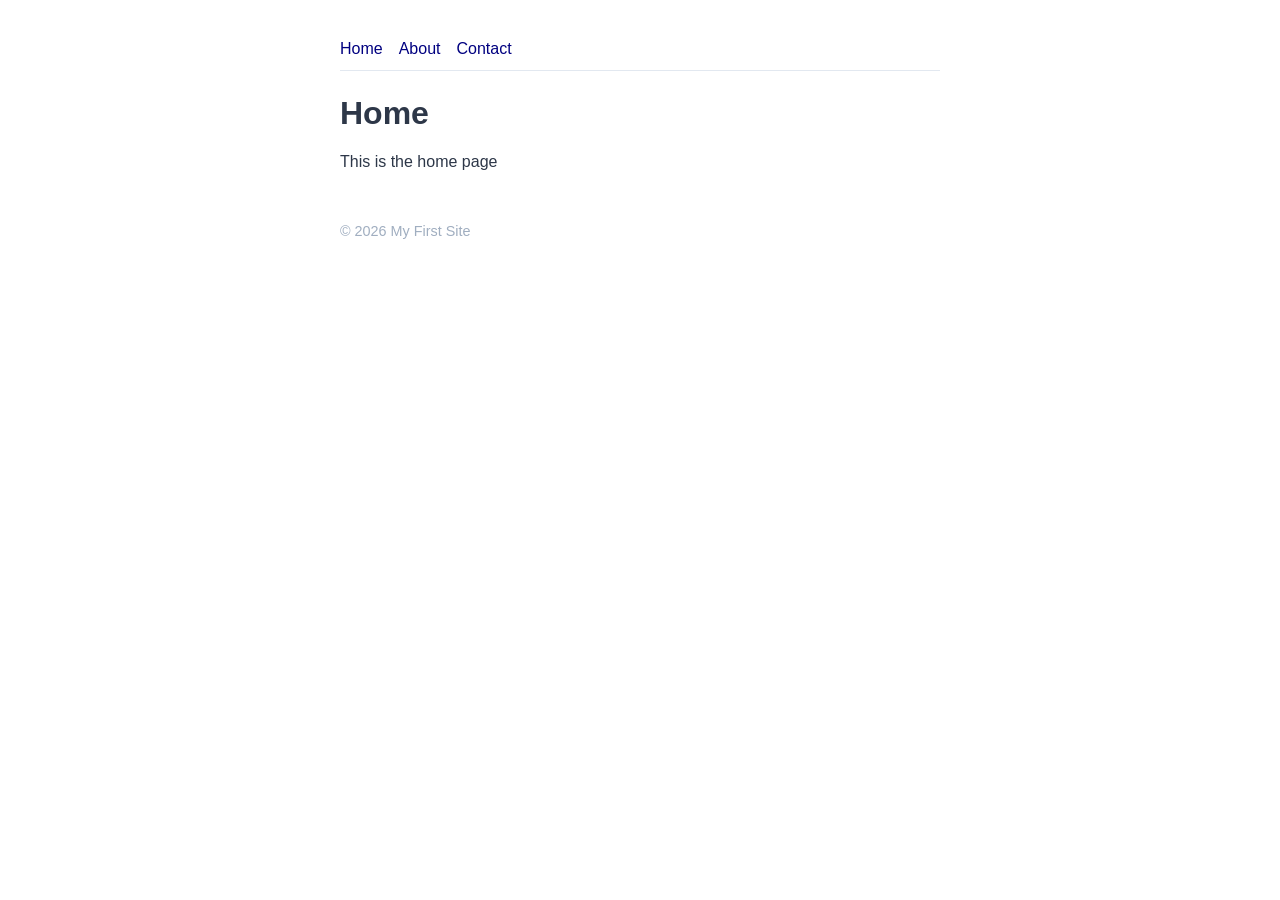
<file: index.html>
<!doctype html>
<html lang="en">
  <head>
    <meta charset="UTF-8" />
    <meta name="viewport" content="width=device-width, initial-scale=1.0" />
    <link rel="stylesheet" href="style.css" />
    <title>Live Site</title>
  </head>
  <body>
    <nav>
      <a href="index.html">Home</a>
      <a href="about.html">About</a>
      <a href="contact.html">Contact</a>
    </nav>
    <main>
      <h1>Home</h1>
      <p>This is the home page</p>
    </main>

    <footer>&copy; <span id="year"></span> My First Site</footer>

    <script src="index.js"></script>
  </body>
</html>
</file>
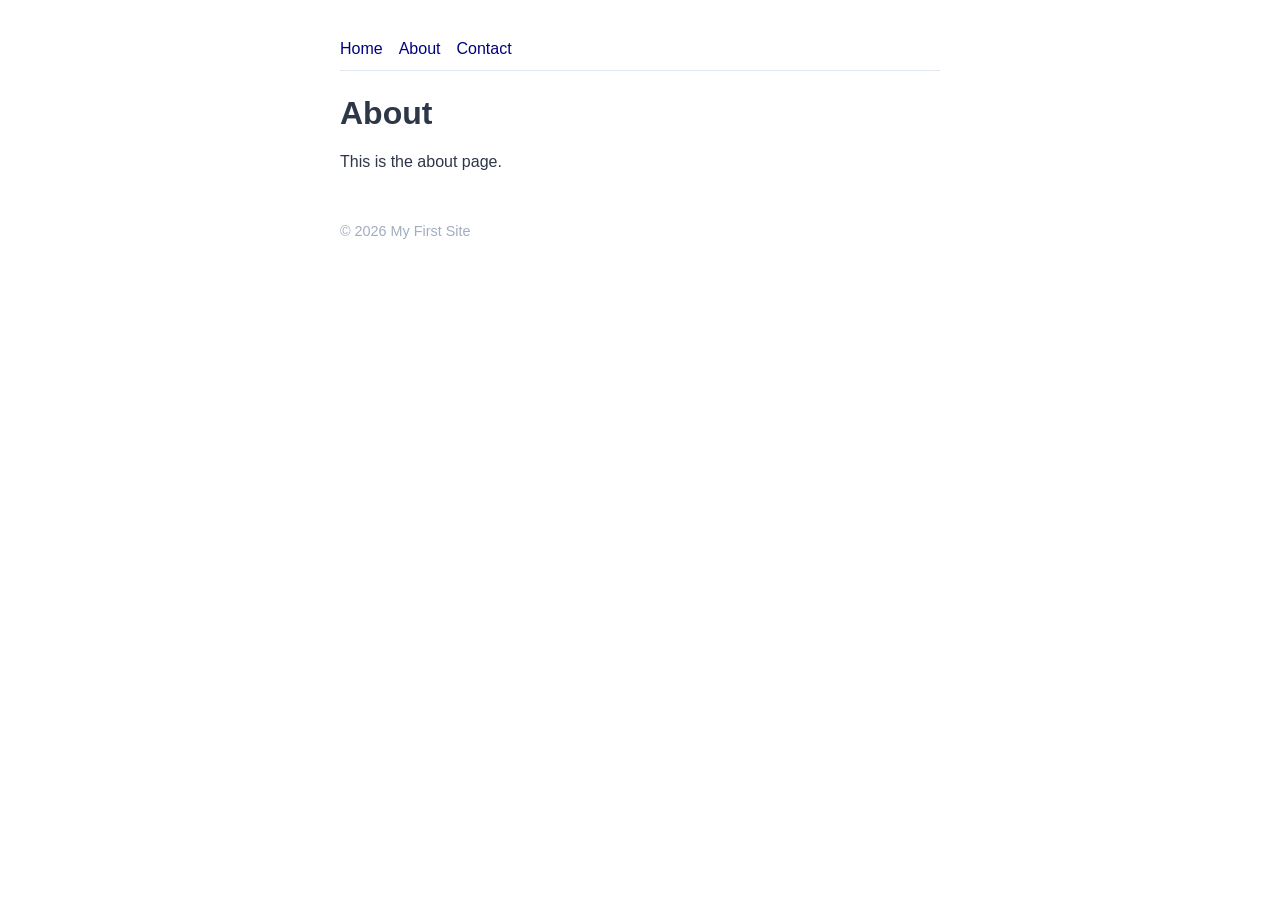
<file: about.html>
<!doctype html>
<html lang="en">
  <head>
    <meta charset="UTF-8" />
    <meta name="viewport" content="width=device-width, initial-scale=1.0" />
    <link rel="stylesheet" href="style.css" />
    <title>About</title>
  </head>
  <body>
    <nav>
      <a href="index.html">Home</a>
      <a href="about.html">About</a>
      <a href="contact.html">Contact</a>
    </nav>

    <h1>About</h1>
    <p>This is the about page.</p>

    <footer>&copy; <span id="year"></span> My First Site</footer>

    <script src="index.js"></script>
  </body>
</html>
</file>
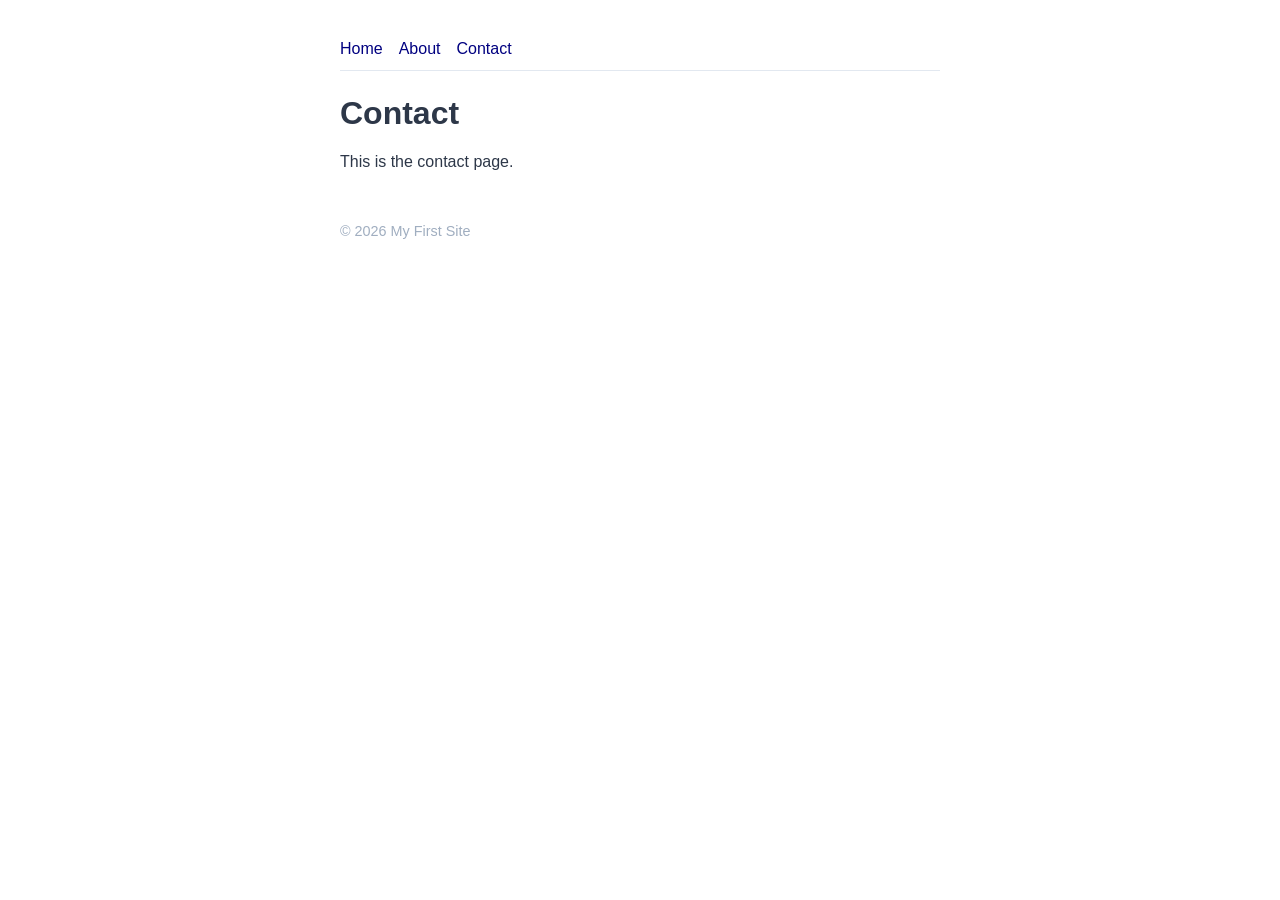
<file: contact.html>
<!doctype html>
<html lang="en">
  <head>
    <meta charset="UTF-8" />
    <meta name="viewport" content="width=device-width, initial-scale=1.0" />
    <link rel="stylesheet" href="style.css" />
    <title>Contact</title>
  </head>
  <body>
    <nav>
      <a href="index.html">Home</a>
      <a href="about.html">About</a>
      <a href="contact.html">Contact</a>
    </nav>

    <h1>Contact</h1>
    <p>This is the contact page.</p>

    <footer>&copy; <span id="year"></span> My First Site</footer>

    <script src="index.js"></script>
  </body>
  <script src="index.js"></script>
</html>
</file>
<file: style.css>
body {
  font-family: sans-serif;
  max-width: 600px;
  margin: 40px auto;
  padding: 0 20px;
  color: #2d3748;
}
nav {
  display: flex;
  gap: 16px;
  margin-bottom: 24px;
  border-bottom: 1px solid #e2e8f0;
  padding-bottom: 12px;
}

nav a {
  text-decoration: none;
  color: navy;
}

footer {
  margin-top: 40px;
  border-top: 1 px solid #e2e8f0;
  padding-top: 12px;
  color: #a0aec0;
  font-size: 0.9em;
}
</file>
